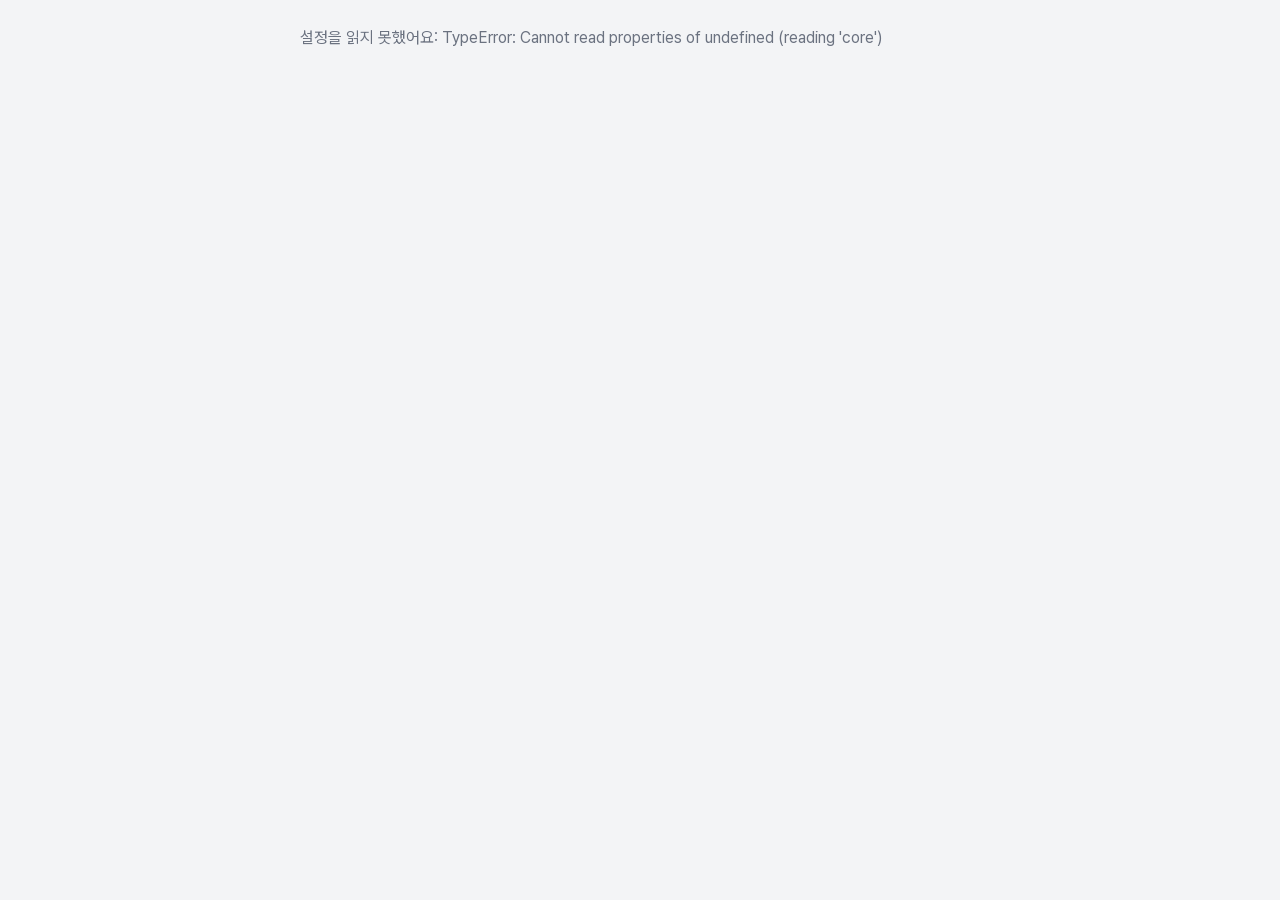
<file: ui/index.html>
<!doctype html>
<html lang="ko">
<head>
<meta charset="utf-8">
<!-- MAGO 설정 창. 트레이를 누르거나 처음 켤 때 보인다. 설정 값은 Rust(src-tauri/src/ring.rs)가 %APPDATA%\com.mago.app\prefs.json 에 둔다. -->
<meta name="viewport" content="width=device-width, initial-scale=1">
<title>MAGO</title>
<link rel="stylesheet" href="./vendor/pretendard/pretendardvariable.css">
<link rel="stylesheet" href="./styles/tokens.css">
<link rel="stylesheet" href="./styles/settings.css">
</head>
<body>
<main id="app" aria-live="polite"></main>
<script type="module" src="./settings.js"></script>
</body>
</html>
</file>
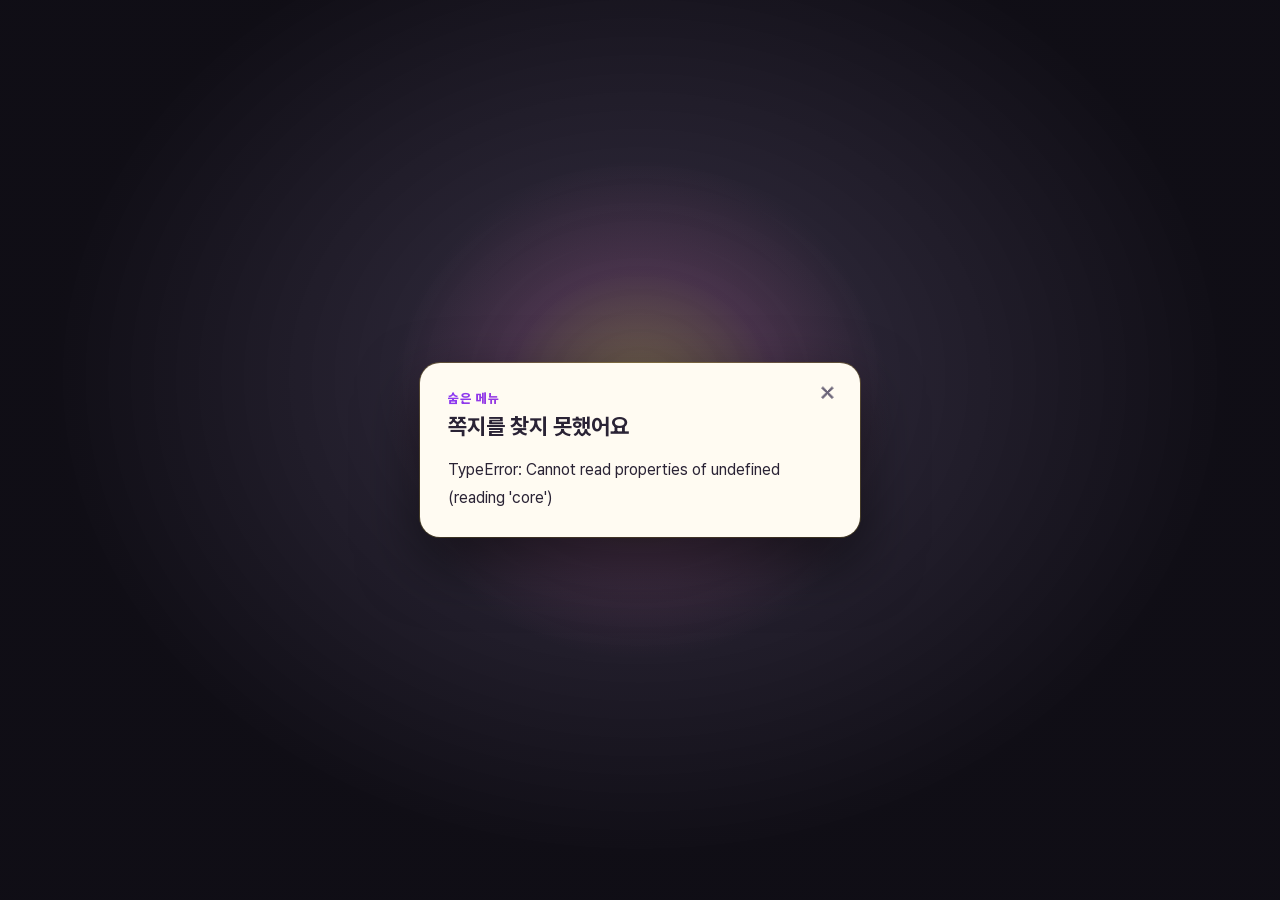
<file: ui/secret.html>
<!doctype html>
<html lang="ko">
<head>
<meta charset="utf-8">
<!-- MAGO 숨은 방 — 숨은 메뉴를 찾으면 화면이 어두워지고 작은 불빛 아래 쪽지가 보인다 (content.rs show_secret).
     글은 Rust mago_reward 가 찾은 것만 준다. [자세히 보기] 는 Rust open_link 가 내용 파일에 적힌 https 주소만 연다. -->
<meta name="viewport" content="width=device-width, initial-scale=1">
<title>MAGO 숨은 방</title>
<link rel="stylesheet" href="./vendor/pretendard/pretendardvariable.css">
<link rel="stylesheet" href="./styles/tokens.css">
<link rel="stylesheet" href="./styles/secret.css">
</head>
<body>
<div class="dark"></div>
<div class="glow"></div>
<main class="note" role="dialog" aria-modal="true" aria-labelledby="t">
  <button type="button" class="x" id="close" aria-label="닫기">✕</button>
  <p class="kicker">숨은 메뉴</p>
  <h1 id="t"></h1>
  <p id="body"></p>
  <div class="go" id="go-row" hidden><button type="button" class="btn" id="go"></button></div>
</main>
<script type="module" src="./secret.js"></script>
</body>
</html>
</file>
<file: ui/vendor/pretendard/pretendardvariable.css>
/*
Copyright (c) 2021 Kil Hyung-jin, with Reserved Font Name Pretendard.
https://github.com/orioncactus/pretendard

This Font Software is licensed under the SIL Open Font License, Version 1.1.
This license is copied below, and is also available with a FAQ at:
http://scripts.sil.org/OFL
*/

@font-face {
	font-family: 'Pretendard Variable';
	font-weight: 45 920;
	font-style: normal;
	font-display: swap;
	src: url('./woff2/PretendardVariable.woff2') format('woff2-variations');
}
</file>
<file: ui/styles/tokens.css>
/* ============================================================
   tokens.css — 활성 디자인 스타일 #1 Crowny Class 토큰
   출처: .claude/knowledge/ui-designer/styles/01-crowny-class.md §15
   이 파일 하나만 고치면 전 화면에 반영된다. 다른 파일에 HEX·px 직접 박지 말 것.
   ============================================================ */
:root {
  /* ===== 브랜드 ===== */
  --primary: #8A38F5;
  --primary-dark: #7030D4;
  --primary-light: #A855F7;
  --primary-rgb: 138, 56, 245;
  --secondary: #D53A6B;
  --secondary-rgb: 213, 58, 107;
  --secondary-light: #F472B6;
  --gradient: linear-gradient(135deg, #8A38F5 0%, #D53A6B 100%);

  /* ===== 다크 (사이드바) ===== */
  --dark-bg: #1B1D21;
  --dark-secondary: #1A1C22;
  --dark-tertiary: #2B2D35;
  --dark-border: #3D3D54;

  /* ===== 라이트 (콘텐츠) ===== */
  --light-bg: #F3F4F6;
  --light-card: #FFFFFF;
  --light-border: #E5E7EB;
  --light-hover: #F9FAFB;

  /* ===== 텍스트 ===== */
  --text-primary: #FFFFFF;
  --text-dark: #1F2937;
  --text-secondary: #9CA3AF;
  --text-muted: #6B7280;

  /* ===== 상태 ===== */
  --success: #22C55E;  --success-light: #DCFCE7;
  --warning: #F59E0B;  --warning-light: #FEF3C7;
  --on-gradient-yellow: #FDE047; /* 그라데이션 위 강조 글자 (내가 사용한 단축키 · 방금 누른 것) */
  --error:   #EF4444;  --error-light:   #FEE2E2;  --error-rgb: 239, 68, 68;
  --info:    #3B82F6;  --info-light:    #DBEAFE;

  /* ===== 모서리 ===== */
  --radius-sm: 6px;
  --radius-md: 10px;
  --radius-lg: 12px;
  --radius-xl: 16px;
  --radius-2xl: 20px;
  --radius-full: 9999px;

  /* ===== 그림자 ===== */
  --shadow-sm: 0 1px 2px rgba(0,0,0,0.05);
  --shadow-md: 0 4px 6px rgba(0,0,0,0.07);
  --shadow-lg: 0 10px 15px rgba(0,0,0,0.10);
  --shadow-xl: 0 20px 25px rgba(0,0,0,0.15);
  --shadow-primary: 0 4px 14px rgba(138, 56, 245, 0.35);

  /* ===== 간격 ===== */
  --spacing-xs: 4px;
  --spacing-sm: 8px;
  --spacing-md: 16px;
  --spacing-lg: 24px;
  --spacing-xl: 32px;

  /* ===== 레이아웃 ===== */
  --sidebar-width: 260px;
  --header-height: 64px;

  /* ===== 폰트 크기 (최소 16px) ===== */
  --font-xs:  16px;
  --font-sm:  16px;
  --font-md:  16px;   /* 본문 기본 */
  --font-lg:  18px;
  --font-xl:  20px;
  --font-2xl: 26px;
  --font-3xl: 32px;

  /* ===== 트랜지션 ===== */
  --transition-fast:   0.15s ease;
  --transition-normal: 0.2s ease;
  --transition-slow:   0.3s ease;

  /* ===== 보더 ===== */
  --border-color: #E5E7EB;
  --border: 1px solid #E5E7EB;

  /* ===== 폰트 패밀리 ===== */
  --font-family-base:    'Pretendard Variable', -apple-system, BlinkMacSystemFont, 'Segoe UI', sans-serif;
  --font-family-display: 'Agbalumo', cursive; /* 로고·장식 한정 */

  /* ===== 섹션별 공통 간격 ===== */
  --section-gap:       var(--spacing-xl);  /* 32px */
  --section-padding-y: var(--spacing-xl);
  --section-padding-x: var(--spacing-lg);  /* 24px */

  /* ===== 컨텐츠별 공통 간격 ===== */
  --content-gap:    var(--spacing-md);     /* 16px */
  --content-padding: var(--spacing-md);
  --card-padding:    var(--spacing-md);    /* 카드 내부 16~20px */

  /* ===== 콘텐츠 최대 폭 ===== */
  --content-max-width: 1280px;

  /* ===== 컴포넌트 보조 (스타일 문서 §2.6 · §10.1 · §10.8 값 그대로) ===== */
  /* 칩: 10~12% 배경 + 진한 글자 */
  --chip-purple-bg: rgba(138, 56, 245, 0.10);  --chip-purple-fg: #6B46C1;
  --chip-blue-bg:   rgba(59, 130, 246, 0.10);  --chip-blue-fg:   #1D4ED8;
  --chip-green-bg:  rgba(34, 197, 94, 0.10);   --chip-green-fg:  #15803D;
  --chip-orange-bg: rgba(245, 158, 11, 0.12);  --chip-orange-fg: #B45309;
  --chip-dark-bg:   rgba(255, 255, 255, 0.08); --chip-dark-fg:   #9CA3AF;
  /* 버튼 */
  --btn-secondary-bg: #F3F4F6;  --btn-secondary-fg: #374151;
  --btn-outline-border: #D1D5DB;
  /* 사이드바 메뉴 (§10.8) */
  --nav-hover-bg: rgba(255, 255, 255, 0.06);
  --nav-active-bg: rgba(139, 92, 246, 0.15);
  --nav-active-fg: #A78BFA;
  /* 헤더 그림자 (§10.8) */
  --header-shadow: 0 1px 3px rgba(0, 0, 0, 0.05);
  /* 하단 고정 바 — 레이아웃 흔들림 방지용 고정 높이 */
  --footbar-height: 72px;
  /* 터치 타겟 최소 */
  --touch-min: 44px;

  /* ===== v1.3 붙임 모드 (레일) =====
     ① --od-* = "다크 표면 위 상태색" 짝. 레일 배경이 --dark-bg 라 --primary/--success/--error
        원색은 대비가 안 나온다. 스타일 #1 §2.6 이 다크용은 연한 쪽을 쓰라고 정해 둔 패턴 그대로다
        (#A78BFA 는 사이드바 .mi.on 에서 이미 쓰던 --nav-active-fg 와 같은 값 — 새 색이 아니다).
     ② --rail-w 는 기본값이고, 붙임 중에는 DockState 가 준 실제 폭으로 덮어쓴다.
        펼침 패널 폭은 변수로 두지 않는다 — 창 폭에서 레일을 뺀 나머지(flex:1)라 값이 하나뿐이다. */
  --od-primary:   #C4B5FD;
  --od-primary-2: #A78BFA;
  --od-success:   #4ADE80;
  --od-error:     #FCA5A5;
  --rail-w:       72px;   /* 레일 접힘 기본 (아이콘 52 + 좌우 10). 붙임 중에는 실제 폭으로 덮어쓴다 */
  --rail-icon:    52px;
  --rail-drag-h:  18px;   /* 최상단 드래그 띠 — 장식을 껐으니 여기로 창을 옮긴다 */
  --grip-w:       10px;
}
</file>
<file: ui/styles/settings.css>
/* MAGO 설정 창 — 색은 tokens.css (컴뚝딱과 같은 보라→분홍) */
* { box-sizing: border-box; }
html, body { margin: 0; word-break: keep-all; background: var(--light-bg); color: var(--text-dark); font-family: 'Pretendard Variable', Pretendard, system-ui, sans-serif; }
#app { max-width: 720px; margin: 0 auto; padding: 24px 20px 32px; display: flex; flex-direction: column; gap: 16px; }
.muted { color: var(--text-muted); margin: 4px 0 0; }
.head { display: flex; align-items: flex-start; justify-content: space-between; gap: 12px; }
.head h1 { margin: 0; font-size: 1.5rem; }
.state { flex: none; padding: 6px 12px; border-radius: 999px; background: var(--light-card); border: 1px solid var(--light-border); color: var(--text-muted); font-weight: 700; }
.state.on { background: rgba(var(--primary-rgb), .1); border-color: transparent; color: var(--primary-dark); }
.card { background: var(--light-card); border: 1px solid var(--light-border); border-radius: var(--radius-lg); padding: 18px 20px; box-shadow: var(--shadow-sm); }
.card h2 { margin: 0 0 8px; font-size: 1.1rem; }
.row { display: flex; align-items: center; gap: 12px; flex-wrap: wrap; padding: 8px 0; }
.lab { width: 92px; flex: none; color: var(--text-muted); }
.seg { display: inline-flex; background: var(--light-bg); border: 1px solid var(--light-border); border-radius: var(--radius-md); padding: 4px; gap: 4px; flex-wrap: wrap; }
.seg button { padding: 8px 16px; min-height: 40px; border: 0; background: transparent; border-radius: var(--radius-sm); color: var(--text-muted); font: inherit; font-weight: 500; cursor: pointer; }
.seg button:hover { background: var(--light-hover); }
.seg button.on { background: var(--light-card); color: var(--primary); font-weight: 700; box-shadow: var(--shadow-sm); }
.chips { display: flex; flex-wrap: wrap; gap: 6px; }
.chip { min-height: 36px; padding: 6px 12px; border-radius: 999px; border: 1px solid var(--light-border); background: var(--light-card); color: var(--text-dark); font: inherit; font-weight: 600; cursor: pointer; }
.chip:hover { border-color: var(--primary); }
.chip.on { background: var(--primary); border-color: var(--primary); color: var(--text-primary); }
.actions { padding: 8px 0; }
.btn { min-height: 40px; padding: 8px 16px; border-radius: var(--radius-md); border: 1px solid var(--light-border); background: var(--light-card); color: var(--text-dark); font: inherit; font-weight: 600; cursor: pointer; }
.btn:hover { border-color: var(--primary); color: var(--primary); }
.btn.ghost { border-color: transparent; background: transparent; color: var(--text-muted); }
.hint { margin: 6px 0 0; color: var(--text-muted); line-height: 1.6; }
.steps { margin: 0 0 6px; padding-left: 22px; display: flex; flex-direction: column; gap: 8px; line-height: 1.6; }
kbd { display: inline-block; padding: 1px 7px; border: 1px solid var(--light-border); border-bottom-width: 2px; border-radius: 6px; background: var(--light-card); font: inherit; font-weight: 700; font-size: .92em; color: var(--text-dark); }
.foot { display: flex; align-items: center; justify-content: space-between; gap: 12px; }
.toast { position: fixed; left: 50%; bottom: 20px; transform: translateX(-50%); max-width: calc(100% - 32px); padding: 10px 16px; border-radius: var(--radius-md); background: var(--text-dark); color: var(--text-primary); box-shadow: var(--shadow-lg); }
.toast.bad { background: var(--error); }
.found { list-style: none; margin: 8px 0 0; padding: 0; display: flex; flex-direction: column; gap: 6px; }
.found li { display: flex; align-items: center; justify-content: space-between; gap: 12px; padding: 8px 12px; border: 1px solid var(--light-border); border-radius: var(--radius-md); }
.found li span { font-weight: 700; }
/* 못 찾은 숨은 메뉴 힌트 */
.clues { margin: 6px 0 0; padding-left: 20px; display: flex; flex-direction: column; gap: 4px; color: var(--text-dark); line-height: 1.5; }
.clues li::marker { content: '🔍 '; }
/* 좁은 폭에서 칩·버튼 줄이 옆으로 넘치지 않게 (flex 항목의 최소 폭 = 내용 폭 이 기본이라 줄어들지 않는다) */
.row > * { min-width: 0; max-width: 100%; }
.head > div { min-width: 0; }
/* 캐릭터 고르기 — 버튼에 그 캐릭터 그림을 같이 (그림은 오른쪽을 보고 있어 고리 화면처럼 뒤집는다) */
.seg button:has(.who) { display: inline-flex; align-items: center; gap: 8px; padding: 4px 14px 4px 8px; }
.seg .who { height: 36px; width: auto; transform: scaleX(-1); }
/* 판 번호 (10-29 CEO "설정창에 버전번호가 안나오고 있어") */
.head h1 .ver { margin-left: 10px; padding: 2px 8px; border-radius: 999px; background: var(--light-bg); border: 1px solid var(--light-border); color: var(--text-muted); font-size: .8rem; font-weight: 700; vertical-align: middle; }
/* 저장 폴더 — 경로가 길어도 줄을 넘기지 않고 줄바꿈 */
.folder { flex: 1; display: flex; flex-direction: column; gap: 8px; }
.folder .path { font-weight: 700; word-break: break-all; }
.folder .path small, .chip small { font-weight: 500; color: var(--text-muted); }
.folder .btns { display: flex; flex-wrap: wrap; gap: 6px; }
.btn:disabled { opacity: .6; cursor: default; }
.chip.none { cursor: default; color: var(--text-muted); background: var(--light-bg); border-style: dashed; }
.chip.none:hover { border-color: var(--light-border); }
/* 줄이 많은 설정 — 마우스가 올라간 줄의 제목을 짙게 (UIUX 58) */
.row:hover > .lab { color: var(--text-dark); font-weight: 700; }
</file>
<file: ui/styles/secret.css>
/* MAGO 숨은 방 — 화면 가득한 투명 창 위에 어둠 · 불빛 · 쪽지 */
* { box-sizing: border-box; }
html, body { margin: 0; height: 100%; background: transparent; overflow: hidden; font-family: 'Pretendard Variable', Pretendard, system-ui, sans-serif; }
body { display: grid; place-items: center; }

.dark { position: fixed; inset: 0; background: radial-gradient(ellipse at 50% 42%, rgba(24, 16, 40, .86), rgba(6, 4, 12, .96) 65%);
  opacity: 0; transition: opacity .9s ease-out; }
/* 작은 불빛 — 쪽지 위에서 촛불처럼 일렁인다 */
.glow { position: fixed; left: 50%; top: 50%; width: 520px; height: 520px; margin: -300px 0 0 -260px; border-radius: 50%; pointer-events: none;
  background: radial-gradient(circle, rgba(253, 224, 71, .30), rgba(244, 114, 182, .12) 38%, transparent 68%);
  opacity: 0; transform: scale(.4); transition: opacity 1s .45s ease-out, transform 1.2s .45s ease-out; }
body.in .glow { opacity: 1; transform: none; animation: flicker 3.2s 1.6s ease-in-out infinite; }
@keyframes flicker { 0%, 100% { opacity: 1; transform: scale(1); } 30% { opacity: .82; transform: scale(.97); } 60% { opacity: .95; transform: scale(1.02); } }
body.in .dark { opacity: 1; }

.note { position: relative; width: min(440px, calc(100vw - 32px)); max-height: calc(100vh - 64px); overflow: auto; padding: 28px 28px 24px;
  border-radius: var(--radius-2xl); background: #FFFBF2; color: #2A2335; box-shadow: 0 24px 60px rgba(0, 0, 0, .55), 0 0 0 1px rgba(253, 224, 71, .25);
  opacity: 0; transform: translateY(16px) scale(.96); transition: opacity .7s 1s ease-out, transform .7s 1s cubic-bezier(.2, .9, .3, 1); }
body.in .note { opacity: 1; transform: none; }
.kicker { margin: 0 0 6px; font-size: 13px; font-weight: 800; letter-spacing: .08em; background: var(--gradient); -webkit-background-clip: text; background-clip: text; color: transparent; }
h1 { margin: 0 36px 14px 0; font-size: 22px; line-height: 1.35; }
#body { margin: 0; font-size: 16px; line-height: 1.8; white-space: pre-line; word-break: keep-all; }
.go { margin-top: 22px; }
.btn { width: 100%; min-height: 48px; border: 0; border-radius: var(--radius-md); background: var(--gradient); color: #fff; font: inherit; font-size: 16px; font-weight: 800;
  cursor: pointer; box-shadow: var(--shadow-primary); transition: transform .12s, box-shadow .12s; }
.btn:hover { transform: translateY(-1px); box-shadow: 0 8px 22px rgba(var(--primary-rgb), .45); }
.btn:focus-visible, .x:focus-visible { outline: 3px solid rgba(var(--primary-rgb), .45); outline-offset: 2px; }
.x { position: absolute; right: 14px; top: 14px; width: 36px; height: 36px; border: 0; border-radius: 50%; background: transparent; color: #6B6478;
  font-size: 18px; cursor: pointer; }
.x:hover { background: rgba(0, 0, 0, .06); color: #2A2335; }

/* 닫기 — 사라질 때는 빠르게 */
body.out .note, body.out .glow, body.out .dark { transition: opacity .22s ease-in, transform .22s ease-in; opacity: 0; }
body.out .note { transform: scale(.97); }

/* [자세히 보기] — 빨려 들어가기 */
body.suck .note { transition: transform .8s cubic-bezier(.6, 0, .9, .4), opacity .8s ease-in; transform: scale(.02) rotate(540deg); opacity: 0; }
body.suck .glow { transition: transform .8s ease-in, opacity .8s ease-in; transform: scale(.08); opacity: 1; animation: none; }
body.suck .dark { background: rgba(4, 2, 8, .98); }
</file>
